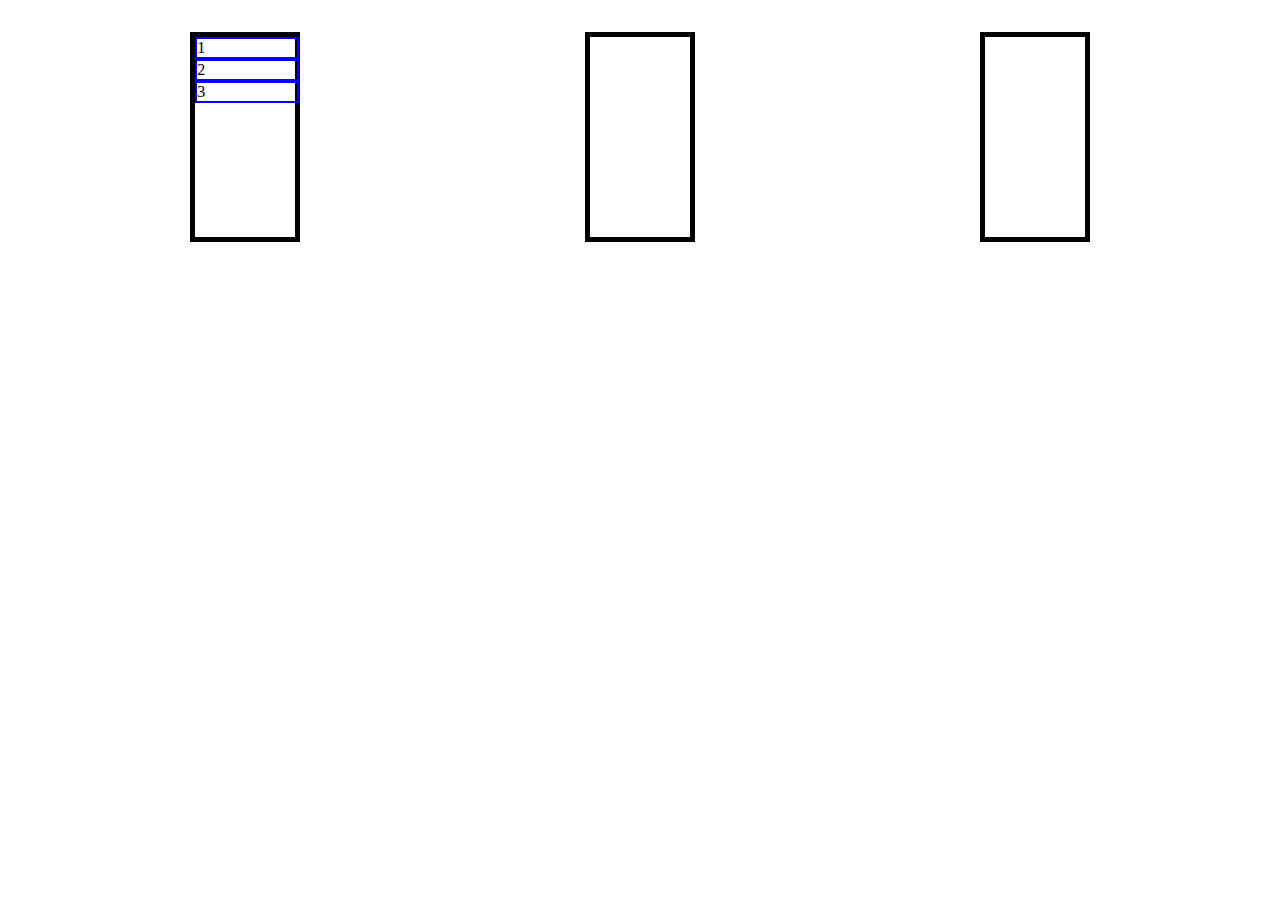
<file: hanoi/index.html>
<!DOCTYPE html>
<html>
  <head>
    <meta charset="utf-8">
    <title></title>
    <link rel="stylesheet" type="text/css" href="./css/main.css">
    <script src="https://ajax.googleapis.com/ajax/libs/jquery/2.2.4/jquery.min.js"></script>

    <script type="text/javascript" src='./js/bundle.js'></script>

  </head>
  <body>
    <figure class="hanoi">

    </figure>
  </body>
</html>
</file>
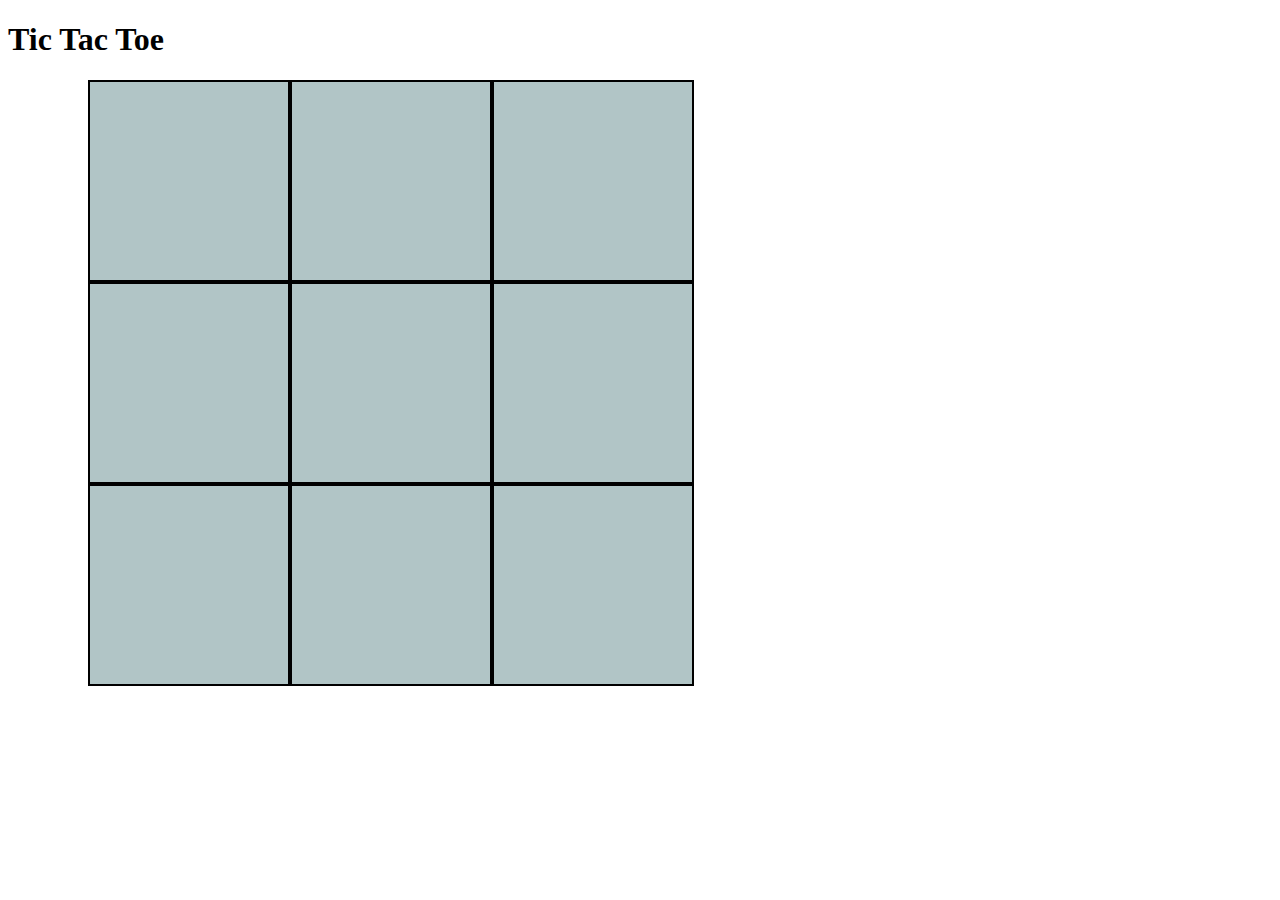
<file: tic-tac-toe/index.html>
<!DOCTYPE html>
<html>
  <head>
    <meta charset="utf-8">
    <title>Tic Tac Toe</title>
    <link rel="stylesheet" type="text/css" href="./css/ttt.css">
    <script src="https://ajax.googleapis.com/ajax/libs/jquery/2.2.4/jquery.min.js"></script>
    <script src="./js/bundle.js"></script>
  </head>

  <body>
    <h1>Tic Tac Toe</h1>

    <figure class="ttt"></figure>
  </body>
</html>
</file>
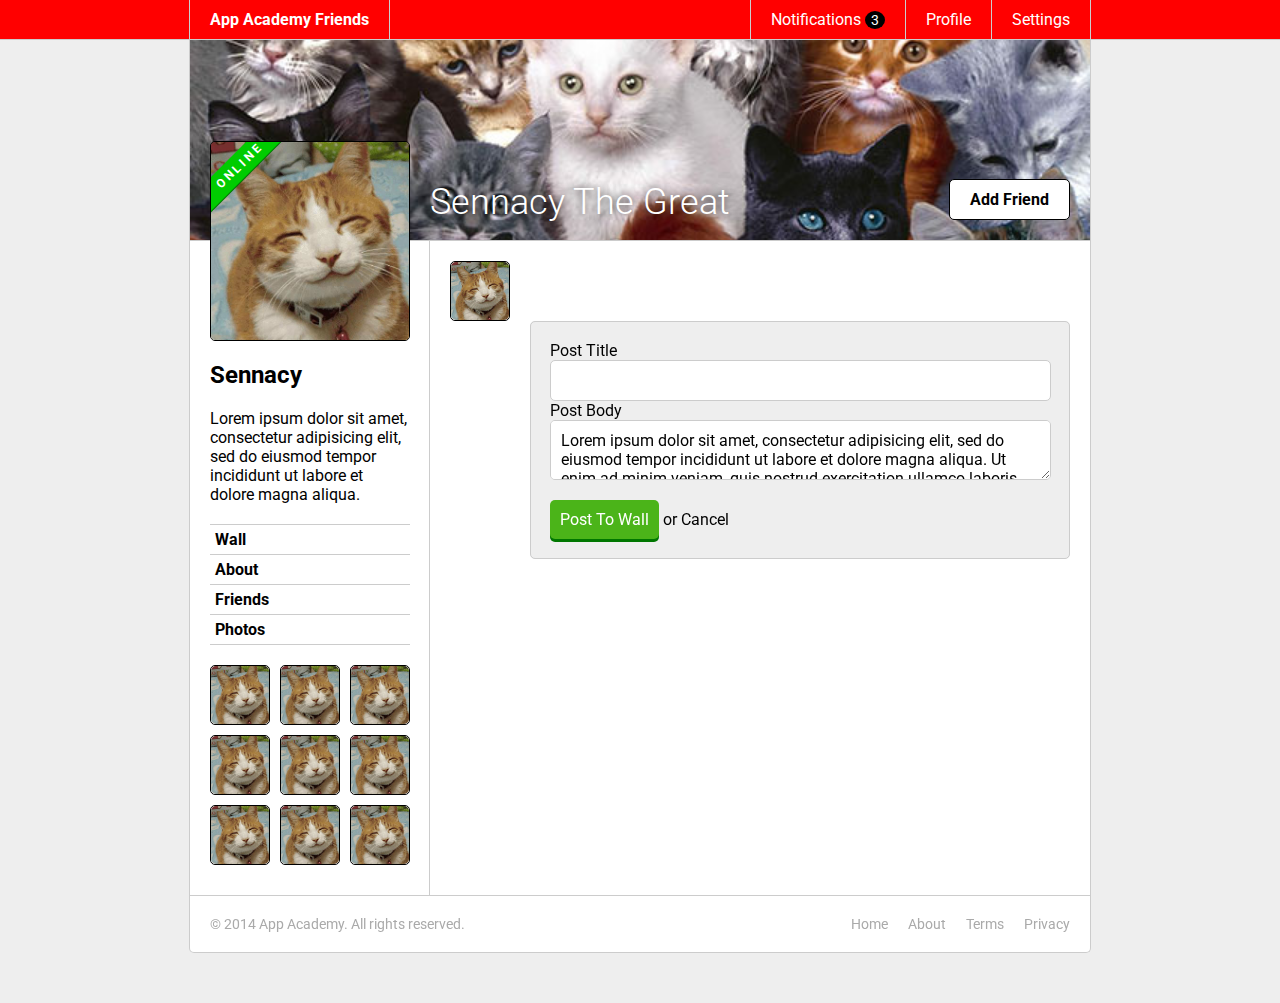
<file: css-friends-09/skeleton/09-forms.html>
<!DOCTYPE html>
<html>
<head>
  <meta charset="utf-8">
  <title>App Academy Friends | PHASE 8: Thumbs</title>
  <link rel="stylesheet" href="http://fonts.googleapis.com/css?family=Roboto:300,400,700" type="text/css">
  <link rel="stylesheet" href="css/00-reset.css" type="text/css">
  <link rel="stylesheet" href="css/01-header.css" type="text/css">
  <link rel="stylesheet" href="css/02-notifications.css" type="text/css">
  <link rel="stylesheet" href="css/03-layout.css" type="text/css">
  <link rel="stylesheet" href="css/04-footer.css" type="text/css">
  <link rel="stylesheet" href="css/05-cats.css" type="text/css">
  <link rel="stylesheet" href="css/06-sidebar.css" type="text/css">
  <link rel="stylesheet" href="css/07-online.css" type="text/css">
  <link rel="stylesheet" href="css/08-thumbs.css" type="text/css">
  <link rel="stylesheet" href="css/09-forms.css" type="text/css">
</head>
<body>

  <header class="header">
    <nav class="header-nav">

      <h1 class="header-logo">
        <a href="#">App Academy Friends</a>
      </h1>

      <ul class="header-list">
        <li>
          <a href="#">Notifications <strong class="badge">3</strong></a>
          <ul class="header-notifications">
            <li><a href="#">Constance likes your photo.</a></li>
            <li><a href="#">Tommy left you a comment.</a></li>
            <li><a href="#">Jonathan is now following you.</a></li>
          </ul>
        </li>
        <li><a href="#">Profile</a></li>
        <li><a href="#">Settings</a></li>
      </ul>

    </nav>
  </header>

  <main class="content">

    <header class="content-header">
      <h1>Sennacy The Great</h1>
      <button class="content-header-add-friend">Add Friend</button>
    </header>

    <section class="content-sidebar">

      <a href="#" class="profile-picture">
        <strong class="online">Online</strong>
        <img src="./images/cat.jpg" alt="">
      </a>

      <div class="profile-info">
        <h2>Sennacy</h2>
        <p>
          Lorem ipsum dolor sit amet, consectetur adipisicing elit, sed do eiusmod tempor incididunt ut labore et dolore magna aliqua.
        </p>
      </div>

      <ul class="profile-nav">
        <li><a href="#">Wall</a></li>
        <li><a href="#">About</a></li>
        <li><a href="#">Friends</a></li>
        <li><a href="#">Photos</a></li>
      </ul>

      <ul class="profile-friends">
        <li><a href="#" class="thumb" title="Sennacy">
          <img src="./images/cat.jpg" alt="">
        </a></li>
        <li><a href="#" class="thumb" title="Jonathan">
          <img src="./images/cat.jpg" alt="">
        </a></li>
        <li><a href="#" class="thumb" title="Tommy">
          <img src="./images/cat.jpg" alt="">
        </a></li>
        <li><a href="#" class="thumb" title="Constance">
          <img src="./images/cat.jpg" alt="">
        </a></li>
        <li><a href="#" class="thumb" title="Ned">
          <img src="./images/cat.jpg" alt="">
        </a></li>
        <li><a href="#" class="thumb" title="Kush">
          <img src="./images/cat.jpg" alt="">
        </a></li>
        <li><a href="#" class="thumb" title="CJ">
          <img src="./images/cat.jpg" alt="">
        </a></li>
        <li><a href="#" class="thumb" title="Jeff">
          <img src="./images/cat.jpg" alt="">
        </a></li>
        <li><a href="#" class="thumb" title="Simon">
          <img src="./images/cat.jpg" alt="">
        </a></li>
      </ul>

    </section>
    <section class="content-main">
      <form class="form-group" action="index.html" method="post">
        <a class="thumb" href="#">
        <img  src="./images/cat.jpg" alt=""></a>
        <fieldset class="form-fieldset">
          <label>Post Title
          </label><input class="title" type="text" name="" value="">
          <label>Post Body
          </label><textarea class="body">Lorem ipsum dolor sit amet, consectetur adipisicing elit, sed do eiusmod tempor incididunt ut labore et dolore magna aliqua. Ut enim ad minim veniam, quis nostrud exercitation ullamco laboris nisi ut aliquip ex ea commodo consequat.</textarea>
          <input class="submit-button" type="submit" name="" value="Post To Wall">
          or
          <strong class="cancel">Cancel</strong>
        </fieldset>
      </form>
    </section>
  </main>

  <footer class="footer">

    <small class="footer-copy">
      &copy; 2014 App Academy. All rights reserved.
    </small>

    <ul class="footer-links">
      <li><a href="#">Home</a></li>
      <li><a href="#">About</a></li>
      <li><a href="#">Terms</a></li>
      <li><a href="#">Privacy</a></li>
    </ul>

  </footer>

</body>
</html>
</file>
<file: hanoi/css/main.css>
ul{
  list-style: none;
  border: 5px solid black;
  height: 200px;
  width: 100px;
  padding: 0px;
  align-items: baseline;
}

ul:hover{
  border-color: green;
}


li{
  border: 2px solid blue;
  width: 100%;

}

.hanoi{
  display: flex;
  justify-content: space-around;
}
</file>
<file: tic-tac-toe/css/ttt.css>
ul{
  width: 610px;

}

li{
  height: 198px;
  width: 198px;
  float: left;
  border: 2px solid black;
  background-color: rgb(177, 197, 198);
  list-style: none;
}

p{
  font-size: 100px;
  display: flex;
  justify-content: center;
  padding-bottom: 15px;
}

li:hover {
  background-color: #e1ee48;
}
</file>
<file: css-friends-09/skeleton/css/01-header.css>
/* PHASE 1: Header */

body {
  font-family: "Roboto", sans-serif;
  font-size: 16px;
  font-weight: 400;
  background: #eee;
}

.header {
  background: #f00;
  color: #fff;
  border-bottom: 1px solid #ccc;
}

.header a {
  display: block;
  padding: 10px 20px;
}

.header-nav {
  display: flex;
  justify-content: space-between;
  margin: 0 auto;
  width: 900px;
  border-left: 1px solid #ccc;
  border-right: 1px solid #ccc;
}

.header-logo {
  border-right: 1px solid #ccc;
  font-weight: 700;
}

.header-logo:hover {
  background: #000;
}

.header-list {
  display: flex;
}

.header-list > li {
  border-left: 1px solid #ccc;
}

.header-list > li:hover {
  background: #000;
}
</file>
<file: css-friends-09/skeleton/css/02-notifications.css>
/* PHASE 2: Notifications */

.badge {
  display: inline;
  font-size: 14px;
  padding: 1px 6px;
  background: #000;
  border-radius: 50%;
}

li:hover .badge {
  background: #f00;
}

.header {
  position: relative;
  z-index: 1;
}

.header-list > li {
  position: relative;
}

.header-notifications {
  display: none;
  position: absolute;
  left: -1px;
  font-size: 14px;
  white-space: nowrap;
  background: #fff;
  border-left: 1px solid #ccc;
  border-right: 1px solid #ccc;
  border-bottom: 1px solid #ccc;
  border-bottom-left-radius: 5px;
  border-bottom-right-radius: 5px;
  overflow: hidden;
}

li:hover .header-notifications {
  display: block;
}

.header-notifications > li {
  border-top: 1px solid #ccc;
  color: #000;
}

.header-notifications > li:hover {
  background: #eee;
}
</file>
<file: css-friends-09/skeleton/css/03-layout.css>
/* PHASE 3: Layout */

.content {
  display: flex;
  flex-wrap: wrap;
  margin: 0 auto;
  background: #fff;
  width: 900px;
  border: 1px solid #ccc;
  border-top: 0;
}

.content-sidebar {
  width: 200px;
  min-height: 200px;
  padding: 20px;
  padding-right: 19px;
  border-right: 1px solid #ccc;
}

.content-main {
  width: 620px;
  min-height: 200px;
  padding: 20px;
}
</file>
<file: css-friends-09/skeleton/css/04-footer.css>
/* PHASE 4: Footer */

.footer {
  display: flex;
  justify-content: space-between;
  width: 900px;
  margin: 0 auto 50px auto;
  background: #fff;
  color: #aaa;
  font-size: 14px;
  border: 1px solid #ccc;
  border-top: 0;
  border-bottom-left-radius: 5px;
  border-bottom-right-radius: 5px;
}

.footer-copy {
  display: block;
  padding: 20px;
}

.footer-links {
  display: flex;
  padding: 20px;
}

.footer-links > li {
  padding: 0 0 0 20px;
}

.footer a:hover {
  color: #000;
}
</file>
<file: css-friends-09/skeleton/css/05-cats.css>
/* PHASE 5: Cats */

.content-header {
  position: relative;
  height: 200px;
  width: 100%;
  background: url("../images/cats.jpg");
  background-size: cover;
  border-bottom: 1px solid #ccc;
}

.content-header > h1 {
  position: absolute;
  bottom: 20px;
  left: 240px;
  font-size: 36px;
  line-height: 1;
  font-weight: 300;
  color: #fff;
  text-shadow: #000 0 0 10px;
}

.content-header-add-friend {
  position: absolute;
  bottom: 20px;
  right: 20px;
  color: #000;
  background: #fff;
  font-weight: bold;
  padding: 10px 20px;
  border: 1px solid #000;
  border-radius: 5px;
}

.content-header-add-friend:hover {
  background: #eee;
}
</file>
<file: css-friends-09/skeleton/css/06-sidebar.css>
/* PHASE 6: Sidebar */

.profile-picture {
  display: block;
  margin-top: -120px;
  border: 1px solid #000;
  background: #000;
  border-radius: 5px;
  position: relative;
}

.profile-info {
  margin: 20px 0;
}

.profile-info > h2 {
  font-weight: 700;
  font-size: 24px;
}

.profile-info > p {
  margin: 20px 0;
}

.profile-nav {
  margin: 20px 0;
}

.profile-nav > li {
  border-bottom: 1px solid #ccc;
}

.profile-nav > li:first-child {
  border-top: 1px solid #ccc;
}

.profile-nav a {
  display: block;
  padding: 5px;
  font-weight: 700;
}

.profile-nav a:hover {
  background: #eee;
}
</file>
<file: css-friends-09/skeleton/css/07-online.css>
/* PHASE 7: Online */

.profile-picture {
  overflow: hidden;
}

.online {
  display: block;
  position: absolute;
  top: -10px;
  left: -10px;
  font-weight: 700;
  color: #fff;
  background: #0c0;
  padding: 5px 30px;
  text-transform: uppercase;
  font-size: 12px;
  letter-spacing: 3px;
  transform: rotate(-45deg) translateX(-25%);
  box-shadow: 0 1px 0 0 #070;
}
</file>
<file: css-friends-09/skeleton/css/08-thumbs.css>
/* PHASE 8: Thumbs */

.profile-friends {
  display: flex;
  flex-wrap: wrap;
}

.profile-friends > li {
  width: 60px;
  margin: 0 0 10px 0;
}

.profile-friends > li:nth-child(3n-1) {
  margin: 0 10px 10px 10px;
}

.thumb {
  display: block;
  position: relative;
  width: 58px;
  height: 58px;
  border: 1px solid #000;
  border-radius: 5px;
}

.thumb:after {
  content: attr(title);
  display: none;
  position: absolute;
  left: 50%;
  transform: translateX(-50%);
  bottom: 65px;
  background: #000;
  color: #fff;
  font-size: 12px;
  padding: 5px 10px;
  border-radius: 5px;
}

.thumb:before {
  content: "";
  display: none;
  position: absolute;
  left: 50%;
  transform: translateX(-50%);
  top: -7px;
  border-top: 5px solid #000;
  border-bottom: 0;
  border-right: 5px solid transparent;
  border-left: 5px solid transparent;
}

.thumb:hover:before,
.thumb:hover:after {
  display: block;
}

.thumb > img {
  border-radius: 5px;
}
</file>
<file: css-friends-09/skeleton/css/09-forms.css>
/* PHASE 9: Forms */
.form-fieldset {
  float: right;
  margin: 0 0 0 20px;
  padding: 19px;
  width: 500px;
  background: #eee;
  border: 1px solid #ccc;
  border-radius: 5px;
}

.submit-button{
  margin: 20px 0 0 0;
  background: rgb(75, 180, 25);
  color: white;
  padding: 10px;
  border-radius: 5px;
  box-shadow: 0 3px 0 0 #070;
}

.title{
  display: block;
  background: white;
  border: 1px solid #ccc;
  padding: 10px;
  border-radius: 5px;
  width: calc(100% - 21px);
}

.body{
  display: block;
  background: white;
  border: 1px solid #ccc;
  padding: 10px;
  border-radius: 5px;
  width: calc(100% - 21px);
}

.body > textarea{
  height: 300px;
}

.cancel:hover{
  color: red;
  cursor: pointer;
}
</file>
